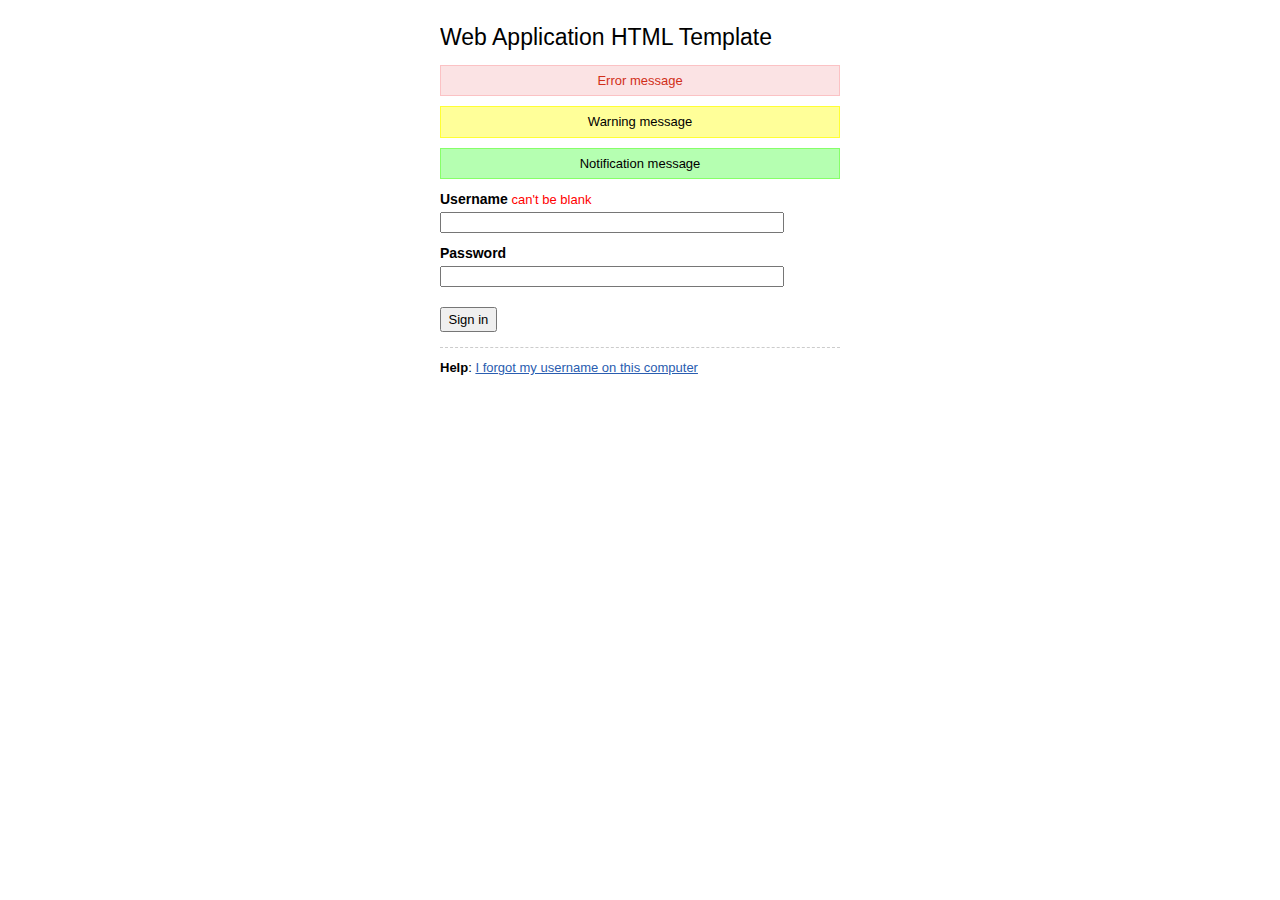
<file: login.html>
<!DOCTYPE html
    PUBLIC "-//W3C//DTD XHTML 1.0 Strict//EN"
    "http://www.w3.org/TR/xhtml1/DTD/xhtml1-strict.dtd">
<html xmlns="http://www.w3.org/1999/xhtml">
    <head>
        <title>Web Application HTML Template - Sign in</title>
        <meta http-equiv="Content-Type" content="text/html; charset=UTF-8" />
        <meta http-equiv="Content-Language" content="en" />
        <link href="stylesheets/default.css" rel="stylesheet" />
    </head>
    <body>
        <div id="login_page">
            <div id="content">
                <h2>Web Application HTML Template</h2>
                <div class="error message">Error message</div>
                <div class="warning message">Warning message</div>
                <div class="notification message">Notification message</div>

                <form action="index.html" method="post">
                    <div>
                        <label for="name">Username <span class="error">can't be blank</span></label>
                        <input type="text" id="username" name="username" size="40" />
                    </div>
                    <div>
                        <label for="company">Password</label>
                        <input type="password" id="password" name="password" size="40" />
                    </div>
                    <div>
                        <button type="submit" name="submit" class="submit">Sign in</button>
                    </div>
                    <div id="help">
                        <strong>Help</strong>: <a href="#">I forgot my username on this computer</a>
                    </div>
                </form>
            </div>
        </div>
    </body>
</html>
</file>
<file: stylesheets/default.css>
/*** Reset ***/
html, body, div, span, h1, h2, p, a, form, label, table, tbody,
tfoot, thead, tr, th, td, ul, li {
    margin: 0;
    padding: 0;
    border: 0;
    outline: 0;
    font-weight: inherit;
    font-style: inherit;
    font-size: 100%;
    font-family: inherit;
    vertical-align: baseline;

}
body {
    line-height: 1;
    background: #FFF;
    color: #000;
    font: 13px/1.5 Arial, sans-serif
}
a {
    color: #2A5DB0
}

/*** Page ***/
#page {
    margin: 0 auto
}
#header li, .pagination li, #footer li {
    display: inline;
    list-style: none;
    margin-left: 0
}

/*** Header ***/
#header {
    background-color: #0075CE;
    overflow: hidden;
    padding: 5px 0 0 0
}
#header #title_and_user_links {
    overflow: hidden;
    margin: 0 auto;
    width: 960px
}
#title_and_user_links h1 {
    float: left;
    margin: 0 10px;
    color: #FFF;
    font-size: 25px;
    width: 700px
}
#title_and_user_links ul {
    float: left;
    width: 240px
}
#title_and_user_links a {
    color: #FFF;
    text-decoration: none
}
#title_and_user_links ul a.active {
    font-weight: 700
}
#main_nav, #sub_nav {
    margin: 0 auto;
    width: 940px
}
#main_nav a {
    background-color: #5AA7DE;
    color: #FFF;
    padding: 2px 0.5em;
    text-decoration: none
}
#main_nav a.active {
    background-color: #BDDFF7;
    color: #000
}
#header #sub_nav {
    height: 20px;
    background-color: #BDDFF7;
    padding: 10px 10px 0;
    width: 940px
}
#sub_nav a {
    padding: 3px 0.5em;
    text-decoration: none
}
#sub_nav a.active {
    background-color: #FFF
}

/*** Content ***/
#content {
    margin: 10px auto;
    overflow: hidden;
    width: 960px
}
#login_page #content {
    width: 400px
}
h2 {
    font-size: 23px;
    margin: 10px 0
}
h3 {
    font-size: 16px;
    margin: 5px 0 0
}
#main {
    float: left;
    width: 700px
}
#sidebar {
    float: left;
    margin-left: 20px;
    width: 240px
}
#sidebar h3 {
    background-color: #BDDFF7;
    padding: 5px
}
#sidebar p, #sidebar form {
    background-color: #E7F1F7;
    padding: 5px
}
#sidebar ul.navigation {
    list-style-type:none;
    margin:0 0 20px;
    padding:0
}
#sidebar a {
    background-color: #E7F1F7;
    border-bottom: 1px solid #BDE0F7;
    text-decoration: none;
    display: block;
    padding: 3px 5px
}
#sidebar a.active {
    background-color: #CDEBF7;
    font-weight: 700
}
#login_page #help {
    border-top:1px dashed #CCC;
    margin-top: 15px;
    padding-top: 10px
}

/*** Text ***/
p, form {
    margin-bottom: 20px
}

/*** Table ***/
table {
    border-collapse: collapse;
    border-spacing: 0;
    margin-bottom: 10px;
    width: 100%
}
thead, tfoot {
    background-color: #DEDEDE;
    border: 1px solid #BBB
}
td, th {
    padding: 2px 10px;
    text-align: left
}
tfoot td {
    font-weight: 400
}
tbody td {
    border-bottom: 1px solid #DDD;
    border-left: 1px solid #DDD;
    border-right: 1px solid #DDD
}
.last_row td {
    background-color: #F7F7F7;
    border-bottom: 1px solid #BBB;
    font-weight: 700
}
tbody td.numeric {
    text-align: right
}
.pagination {
    margin-bottom: 10px;
    text-align: right
}
.pagination li.disabled {
    color: #BBB
}

/*** Messages ***/
.message {
    padding: 5px;
    text-align: center;
    margin-bottom: 10px
}
.error.message {
    background-color: #FBE3E4;
    border: 1px solid #FBC2C4;
    color: #D12F19
}
.warning.message {
    background-color: #FFFF99;
    border: 1px solid #FFFF33;
}
.notification.message {
    background-color: #B5FFB1;
    border: 1px solid #87FF69;
}

/*** Form ***/
form label {
    display: block;
    font-size: 14px;
    font-weight: 700;
    padding-bottom: 2px
}
form label .error {
    color: red;
    font-size: 13px;
    font-weight: 400
}
form label.inline {
    display: inline;
    font-size: inherit;
    font-weight: 400
}
form input, form textarea, form select {
    font-size: 13px
}
form .description {
    color: #777
}
form div {
    margin-bottom: 10px
}
form button.submit {
    font-size: 13px;
    padding: 3px 0.5em;
    margin:10px 15px 0 0
}
form .column {
    display: inline;
    float: left;
    width: 470px
}
#main form .column {
    width: 329px
}
#main form .column.left {
    margin-right: 10px
}
#main form .column.right {
    margin-left: 10px
}
#sidebar label, #sidebar input, #sidebar select {
    font-size: 100%;
    font-weight: 400
}

/*** Footer ***/
#footer {
    background-color: #E6EFFF;
    margin-bottom: 10px;
    padding: 10px;
    text-align: center
}
</file>
